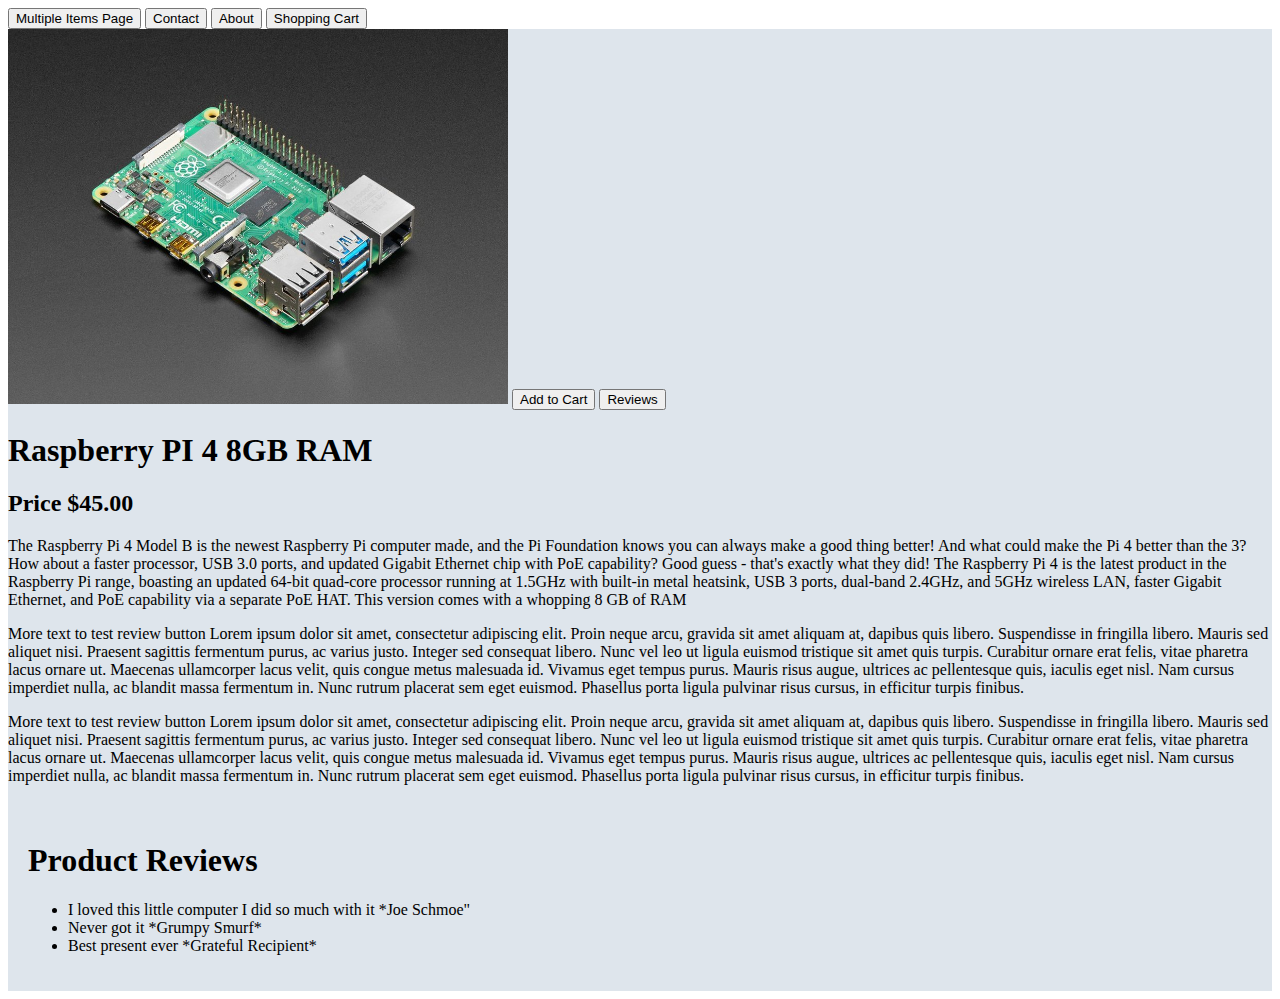
<file: index.html>
<!DOCTYPE html>
<html lang="en">
<head>
    <meta charset="UTF-8">
    <meta http-equiv="X-UA-Compatible" content="IE=edge">
    <meta name="viewport" content="width=device-width, initial-scale=1.0">
    <title>Multiple Items</title>
    <link rel="stylesheet" href="./style.css">
</head>
<body>
    <div class="topnav">
        <button onclick="window.location.href='./multipleItems.html';">Multiple Items Page</button>
        <button onclick="window.location.href='./contact.html';">Contact</button>
        <button onclick="window.location.href='./about';">About</button>

        <!-- Trigger/Open The Modal -->
        <button id="myBtn">Shopping Cart</button>

        <!-- The Modal -->
        <div id="myModal" class="modal">

        <!-- Modal content -->
        <div class="modal-content">
        <span class="close">&times;</span>
        <p>Shopping Cart</p>
        <div>
            <table border="1px">
                <tr>
                    <td>Item Name</td>
                    <td>Price</td>
                    <td>Count</td>
                </tr>

                <tr>
                    <td><div><img src="./images/RasPi4.jpg" alt="small RasPi4" width=100px height="auto"></div> Raspberry Pi 4 8GB RAM</td>
                    <td>$45.00</td>
                    <td>
                        <div id="countContainer">
                            <div>
                                <input type="text" id="number" value="1" maxlength="2" size="2"> 
                            </div>
                            <div>
                                <div>
                                    <input type="image" id="increaseArrow" src="./images/green up.jpg" width="50px" height="auto" onclick="incrementValue()" value="Increment Value">
                                </div>
                                
                                <div>
                                    <input type="image" id="increaseArrow" src="./images/green down.jpg" width="50px" height="auto" onclick="decrementValue()" value="Decrement Value">
                                </div>
                            </div>     
                        </div>
                       
                        
                    </td>
                </tr>

                <tr>
                    <td></td>
                    <td></td>
                    <td></td>
                </tr>
                
            </table>
        </div>
  </div>
</div>


      
    <div class="flex-container">
        <div>
            <img src="./images/RasPi4.jpg" alt="Raspberry Pi 4 8GB RAM" width="500px" height=auto>
            <button id="addToCartButton" onclick="incrementValue()" value="Increment Value">Add to Cart</button>
            <input id="reviewButton" type="button" onClick="document.getElementById('reviews').scrollIntoView();" value="Reviews"/> 
            
            
        </div>


        <div>
            <h1>Raspberry PI 4 8GB RAM</h1>
            <h2>Price $45.00</h2>
            <p>The Raspberry Pi 4 Model B is the newest Raspberry Pi computer made,
                and the Pi Foundation knows you can always make a good thing better!
                And what could make the Pi 4 better than the 3?
                How about a faster processor, USB 3.0 ports, and updated Gigabit Ethernet chip with PoE capability?
                Good guess - that's exactly what they did!
                The Raspberry Pi 4 is the latest product in the Raspberry Pi range, boasting an updated 64-bit quad-core processor running at 1.5GHz with built-in metal heatsink, USB 3 ports, dual-band 2.4GHz, and 5GHz wireless LAN, faster Gigabit Ethernet, and PoE capability via a separate PoE HAT.
                This version comes with a whopping 8 GB of RAM</p>
                <p>More text to test review button 
                    Lorem ipsum dolor sit amet, consectetur adipiscing elit. Proin neque arcu, gravida sit amet aliquam at, dapibus quis libero.
                    Suspendisse in fringilla libero. Mauris sed aliquet nisi. Praesent sagittis fermentum purus, ac varius justo. Integer sed consequat libero.
                    Nunc vel leo ut ligula euismod tristique sit amet quis turpis. Curabitur ornare erat felis, vitae pharetra lacus ornare ut.
                    Maecenas ullamcorper lacus velit, quis congue metus malesuada id. Vivamus eget tempus purus. 
                    Mauris risus augue, ultrices ac pellentesque quis, iaculis eget nisl. Nam cursus imperdiet nulla, ac blandit massa fermentum in. 
                    Nunc rutrum placerat sem eget euismod. Phasellus porta ligula pulvinar risus cursus, in efficitur turpis finibus.
                </p>
                <p>More text to test review button 
                    Lorem ipsum dolor sit amet, consectetur adipiscing elit. Proin neque arcu, gravida sit amet aliquam at, dapibus quis libero.
                    Suspendisse in fringilla libero. Mauris sed aliquet nisi. Praesent sagittis fermentum purus, ac varius justo. Integer sed consequat libero.
                    Nunc vel leo ut ligula euismod tristique sit amet quis turpis. Curabitur ornare erat felis, vitae pharetra lacus ornare ut.
                    Maecenas ullamcorper lacus velit, quis congue metus malesuada id. Vivamus eget tempus purus. 
                    Mauris risus augue, ultrices ac pellentesque quis, iaculis eget nisl. Nam cursus imperdiet nulla, ac blandit massa fermentum in. 
                    Nunc rutrum placerat sem eget euismod. Phasellus porta ligula pulvinar risus cursus, in efficitur turpis finibus.
                </p>
        </div>
        
        <div id="reviews">
            <a name='reviews'>
            
            <h1>Product Reviews</h1>
            
            <ul>
                <li>I loved this little computer I did so much with it *Joe Schmoe"</li>
                <li>Never got it *Grumpy Smurf*</li>
                <li>Best present ever *Grateful Recipient*</li>
            </ul>

        </div>
    </div>
    <script src="./index.js">

    </script>
</body>
</html>
</file>
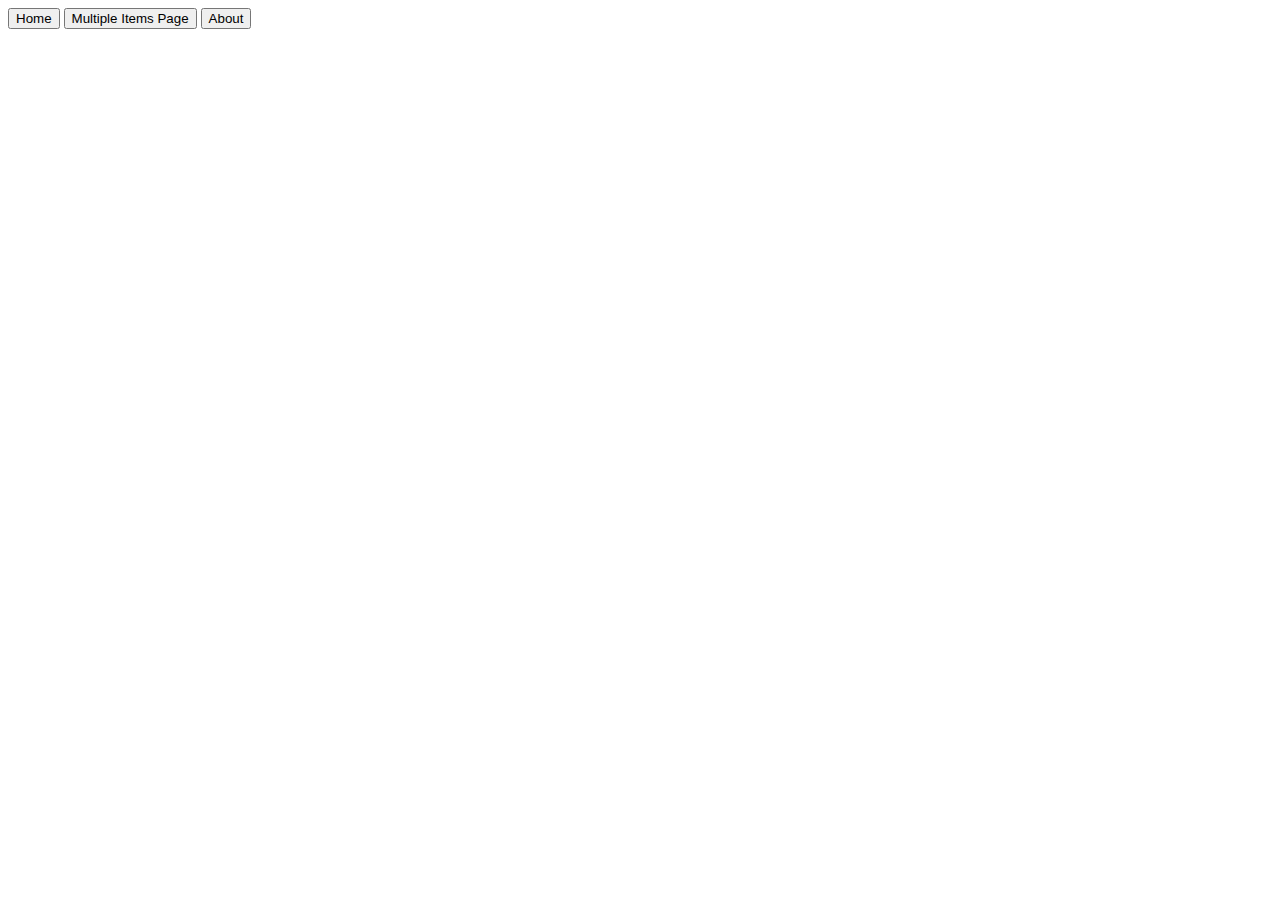
<file: contact.html>
<!DOCTYPE html>
<html lang="en">
<head>
    <meta charset="UTF-8">
    <meta http-equiv="X-UA-Compatible" content="IE=edge">
    <meta name="viewport" content="width=device-width, initial-scale=1.0">
    <title>Contact</title>
    <link rel="stylesheet" href="./style.css">
</head>
<body>
    <div class="topnav">
        <button onclick="window.location.href='./index.html';">Home</button>
        <button onclick="window.location.href='./multipleItems.html';">Multiple Items Page</button>
        <button onclick="window.location.href='./about.html';">About</button>
      </div>    
</body>
</html>
</file>
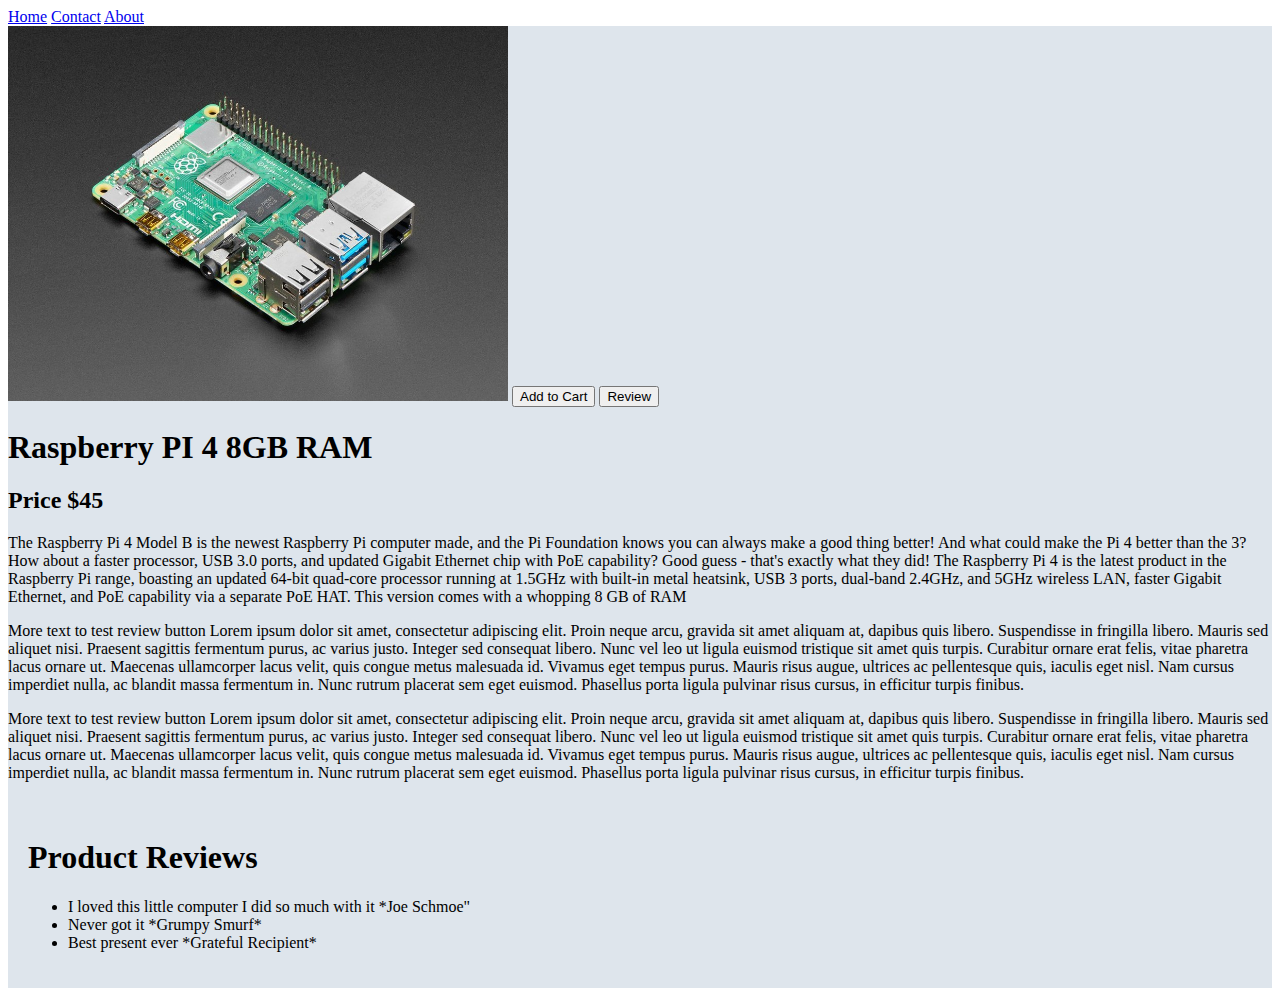
<file: singleItem.html>
<!DOCTYPE html>
<html lang="en">
<head>
    <meta charset="UTF-8">
    <meta http-equiv="X-UA-Compatible" content="IE=edge">
    <meta name="viewport" content="width=device-width, initial-scale=1.0">
    <title>Multiple Items</title>
    <link rel="stylesheet" href="./style.css">
</head>
<body>
    <div class="topnav">
        <a href="./multipleItems.html">Home</a>
        <a href="./contact.html">Contact</a>
        <a href="./about.html">About</a>
      </div>


      
    <div class="flex-container">
        <div>
            <img src="./images/RasPi4.jpg" alt="Raspberry Pi 4 8GB RAM" width="500px" height=auto>
            <button id="addToCartButton" >Add to Cart</button>
            <input id="reviewButton" type="button" onClick="document.getElementById('reviews').scrollIntoView();" value="Review"/> 
            
            
        </div>


        <div>
            <h1>Raspberry PI 4 8GB RAM</h1>
            <h2>Price $45</h2>
            <p>The Raspberry Pi 4 Model B is the newest Raspberry Pi computer made,
                and the Pi Foundation knows you can always make a good thing better!
                And what could make the Pi 4 better than the 3?
                How about a faster processor, USB 3.0 ports, and updated Gigabit Ethernet chip with PoE capability?
                Good guess - that's exactly what they did!
                The Raspberry Pi 4 is the latest product in the Raspberry Pi range, boasting an updated 64-bit quad-core processor running at 1.5GHz with built-in metal heatsink, USB 3 ports, dual-band 2.4GHz, and 5GHz wireless LAN, faster Gigabit Ethernet, and PoE capability via a separate PoE HAT.
                This version comes with a whopping 8 GB of RAM</p>
                <p>More text to test review button 
                    Lorem ipsum dolor sit amet, consectetur adipiscing elit. Proin neque arcu, gravida sit amet aliquam at, dapibus quis libero.
                    Suspendisse in fringilla libero. Mauris sed aliquet nisi. Praesent sagittis fermentum purus, ac varius justo. Integer sed consequat libero.
                    Nunc vel leo ut ligula euismod tristique sit amet quis turpis. Curabitur ornare erat felis, vitae pharetra lacus ornare ut.
                    Maecenas ullamcorper lacus velit, quis congue metus malesuada id. Vivamus eget tempus purus. 
                    Mauris risus augue, ultrices ac pellentesque quis, iaculis eget nisl. Nam cursus imperdiet nulla, ac blandit massa fermentum in. 
                    Nunc rutrum placerat sem eget euismod. Phasellus porta ligula pulvinar risus cursus, in efficitur turpis finibus.
                </p>
                <p>More text to test review button 
                    Lorem ipsum dolor sit amet, consectetur adipiscing elit. Proin neque arcu, gravida sit amet aliquam at, dapibus quis libero.
                    Suspendisse in fringilla libero. Mauris sed aliquet nisi. Praesent sagittis fermentum purus, ac varius justo. Integer sed consequat libero.
                    Nunc vel leo ut ligula euismod tristique sit amet quis turpis. Curabitur ornare erat felis, vitae pharetra lacus ornare ut.
                    Maecenas ullamcorper lacus velit, quis congue metus malesuada id. Vivamus eget tempus purus. 
                    Mauris risus augue, ultrices ac pellentesque quis, iaculis eget nisl. Nam cursus imperdiet nulla, ac blandit massa fermentum in. 
                    Nunc rutrum placerat sem eget euismod. Phasellus porta ligula pulvinar risus cursus, in efficitur turpis finibus.
                </p>
        </div>
        
        <div id="reviews">
            <a name='reviews'>
            
            <h1>Product Reviews</h1>
            
            <ul>
                <li>I loved this little computer I did so much with it *Joe Schmoe"</li>
                <li>Never got it *Grumpy Smurf*</li>
                <li>Best present ever *Grateful Recipient*</li>
            </ul>

        </div>
    </div>
    <script src="./index.js">

    </script>
</body>
</html>
</file>
<file: style.css>
.flex-container {
    display: flex;
    flex-direction: column;
    background-color: rgb(222, 229, 236);

  }

  .topNav {
      float: right;
      background-color: lemonchiffon;
      height: 100px;
      width: auto;
  }
  .button {
    display: block;
    width: 115px;
    height: 25px;
    background: #4E9CAF;
    padding: 10px;
    text-align: center;
    border-radius: 5px;
    color: white;
    font-weight: bold;
    line-height: 25px;
}

  /* The Modal (background) */
.modal {
    display: none; /* Hidden by default */
     position: fixed; /* Stay in place */
    z-index: 1; /* Sit on top */
    left: 900px;
    top: 30px;
    width: 25%; /* Full width */
    height: auto; /* auto height */
    overflow: auto; /* Enable scroll if needed */
    background-color: rgb(0,0,0); /* Fallback color */
    background-color: rgba(0,0,0,0.4); /* Black w/ opacity */
  }
  
  /* Modal Content/Box */
  .modal-content {
    background-color: #fefefe;
    /* margin: 15% auto; 15% from the top and centered */
    padding: 20px;
    border: 1px solid #888;
    /* width: auto; 
    height: auto; */
  }

  #table {
      align-items: center;
  }
  
  #countContainer {
    display: flex;
    flex-direction: row;
  }
  /* The Close Button */
  .close {
    color: #aaa;
    float: right;
    font-size: 28px;
    font-weight: bold;
  }
  
  .close:hover,
  .close:focus {
    color: black;
    text-decoration: none;
    cursor: pointer;
  }

 .productInfo {
     display: flex;
     flex-direction: column;
 }   

 #reviews   {
     margin: 20px;
     text-align: left;
 }
</file>
